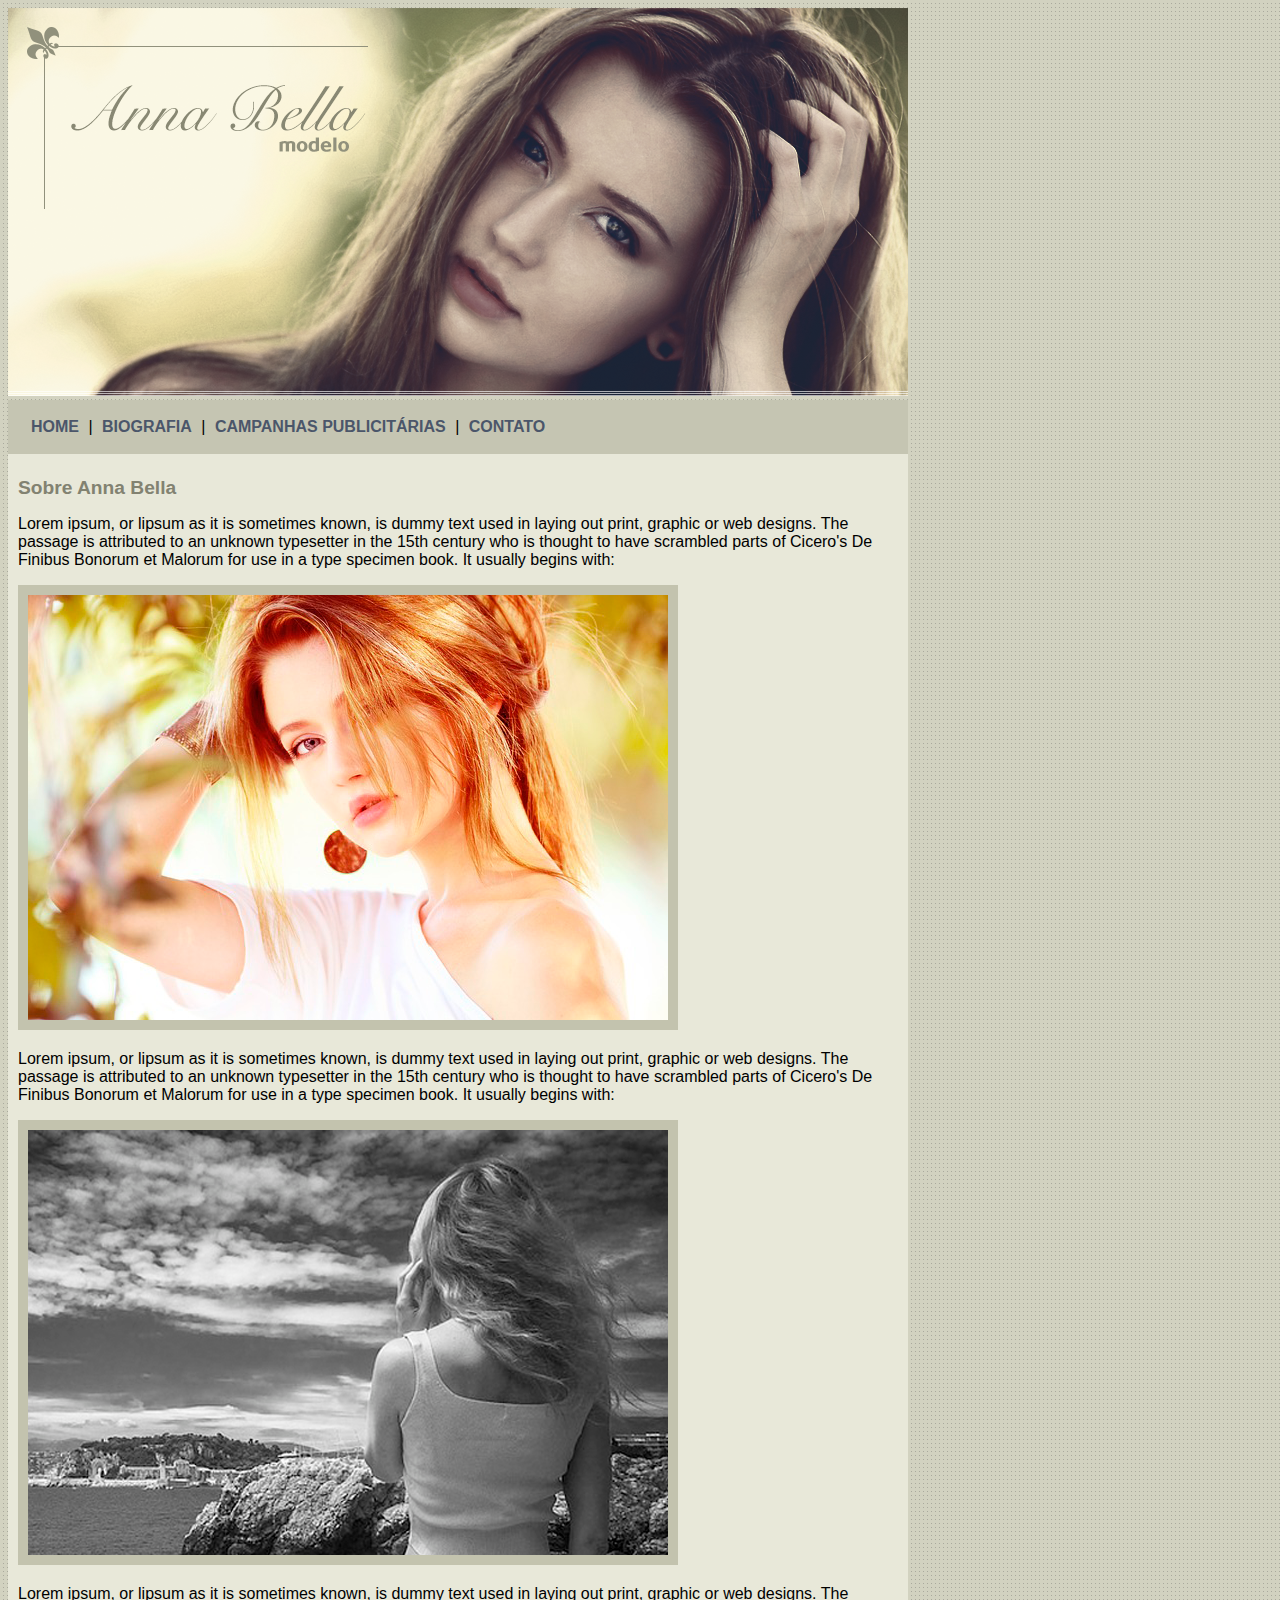
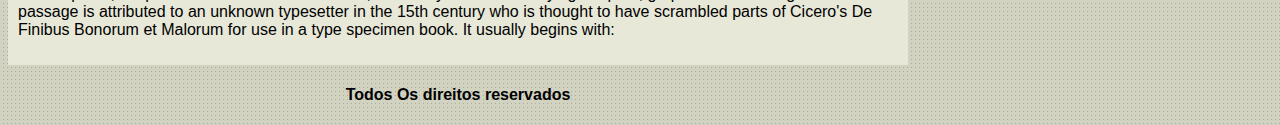
<file: index.html>
<!DOCTYPE html>
<html lang="en">
<head>
    <meta charset="UTF-8">
    <link rel="stylesheet" href="main.css">
    <title>Anna Belle - Principal</title>
</head>
<body >
    <div id="principal">
        <img src="imagens/capa.png" alt="">

        <div id="menu">
            <a href="index.html">HOME</a> |
            <a href="bio.html">BIOGRAFIA</a> |
            <a href="camp.html">CAMPANHAS PUBLICITÁRIAS</a> |
            <a href="contato.html">CONTATO</a>
        </div>
        <div id="conteudo">
            <h1>Sobre Anna Bella</h1>
            <p>
                Lorem ipsum, or lipsum as it is sometimes
                known, is dummy text used in laying out print, 
                graphic or web designs. The passage is attributed 
                to an unknown typesetter in the 15th century who 
                is thought to have scrambled parts of Cicero's De 
                Finibus Bonorum et Malorum for use in a type specimen 
                book. It usually begins with:
            </p>
            <img src="imagens/foto3.png" alt="" class="img-campanha">
            <p>
                Lorem ipsum, or lipsum as it is sometimes
                known, is dummy text used in laying out print, 
                graphic or web designs. The passage is attributed 
                to an unknown typesetter in the 15th century who 
                is thought to have scrambled parts of Cicero's De 
                Finibus Bonorum et Malorum for use in a type specimen 
                book. It usually begins with:
            </p>
            <img src="imagens/foto1.png" alt="" class="img-campanha">
            <p>
                Lorem ipsum, or lipsum as it is sometimes
                known, is dummy text used in laying out print, 
                graphic or web designs. The passage is attributed 
                to an unknown typesetter in the 15th century who 
                is thought to have scrambled parts of Cicero's De 
                Finibus Bonorum et Malorum for use in a type specimen 
                book. It usually begins with:
            </p>
        </div><!--fim conteudo-->
        <div class="centralizar">
            <footer>
                <h4>Todos Os direitos reservados</h4>
            </footer>
        </div>
    </div>
</body>
</html>
</file>
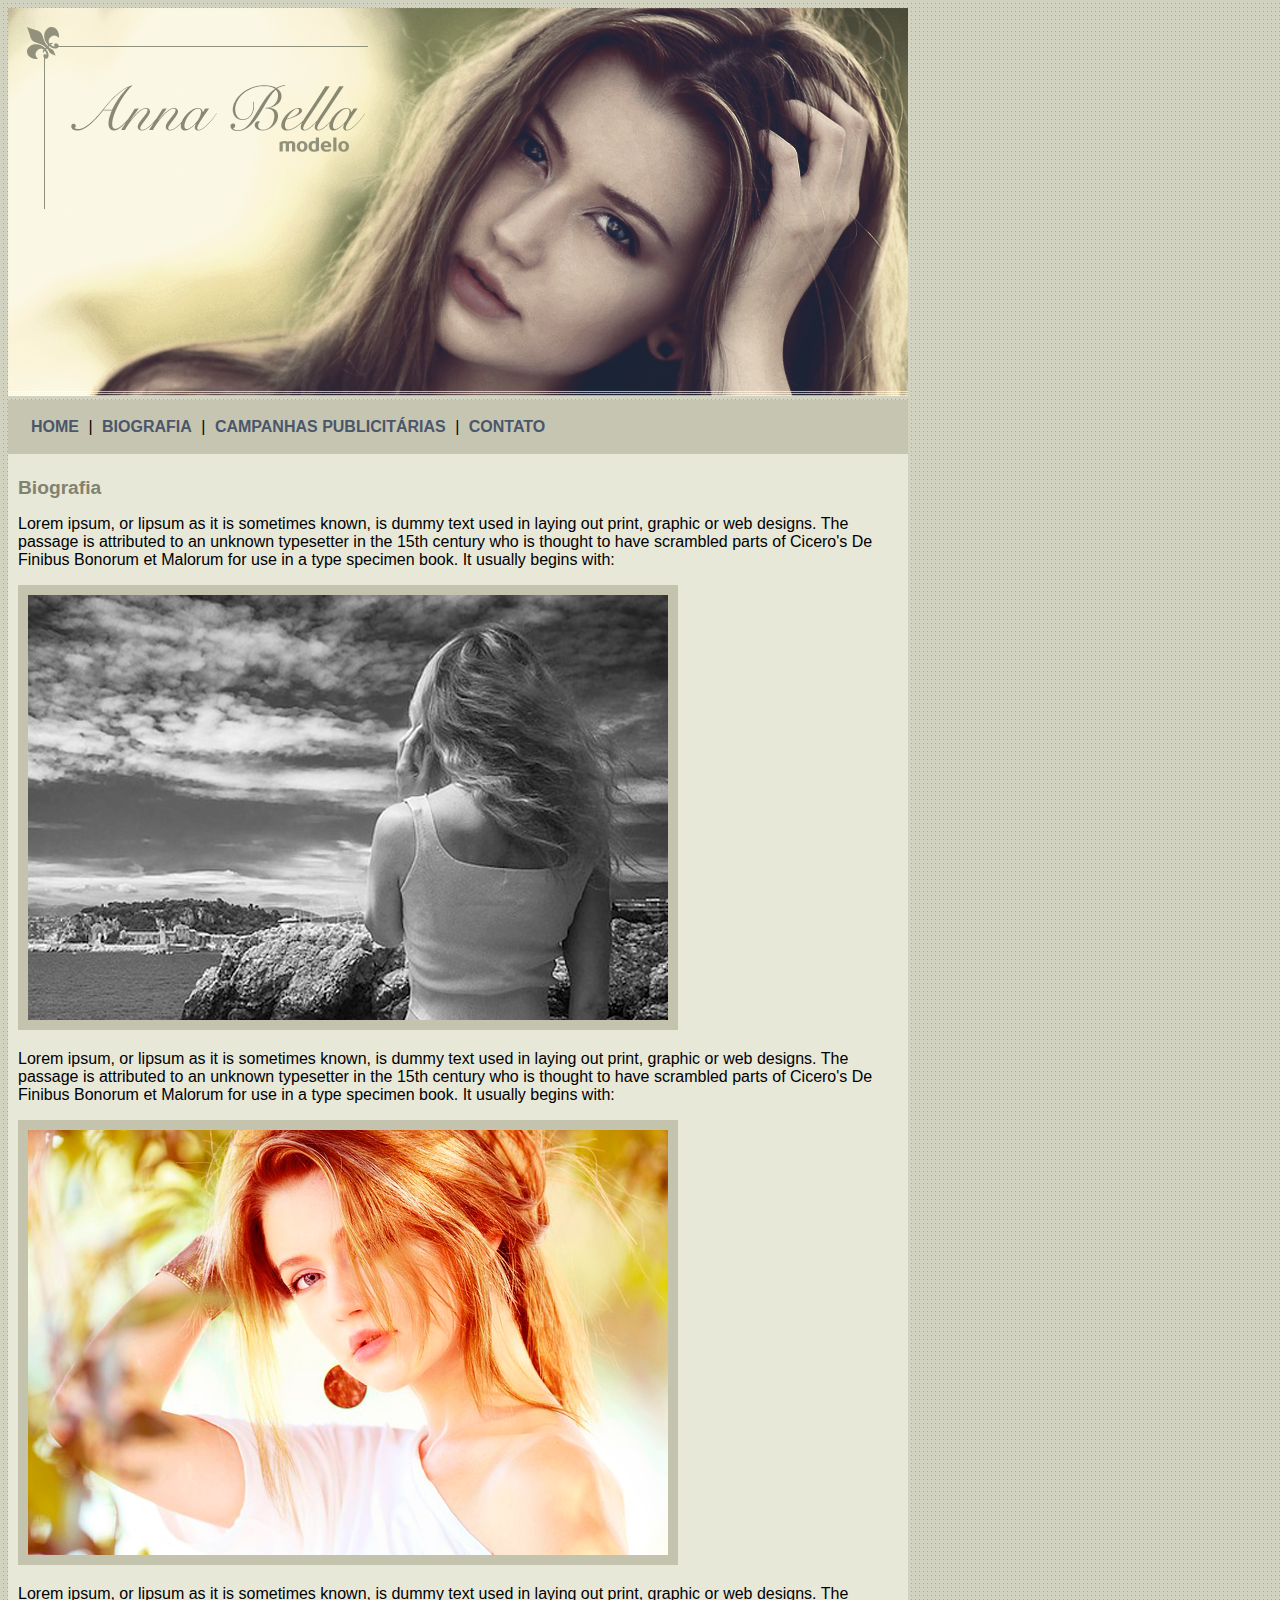
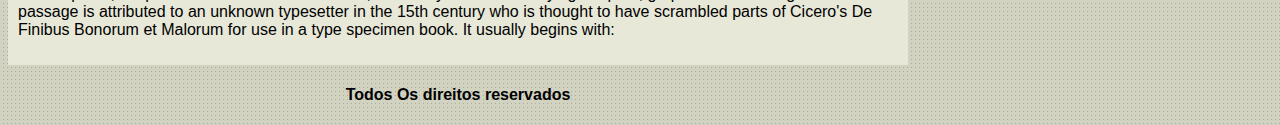
<file: bio.html>
<!DOCTYPE html>
<html lang="en">
<head>
    <meta charset="UTF-8">
    <link rel="stylesheet" href="main.css">
    <title>Anna Belle - Biografia</title>
</head>
<body>
    <div id="principal">
        <img src="imagens/capa.png" alt="">

        <div id="menu">
            <a href="index.html">HOME</a> |
            <a href="bio.html">BIOGRAFIA</a> |
            <a href="camp.html">CAMPANHAS PUBLICITÁRIAS</a> |
            <a href="contato.html">CONTATO</a>
        </div>
        <div id="conteudo">
            <h1>Biografia</h1>
            <p>
                Lorem ipsum, or lipsum as it is sometimes
                known, is dummy text used in laying out print, 
                graphic or web designs. The passage is attributed 
                to an unknown typesetter in the 15th century who 
                is thought to have scrambled parts of Cicero's De 
                Finibus Bonorum et Malorum for use in a type specimen 
                book. It usually begins with:
            </p>
            <img src="imagens/foto1.png" alt="" class="img-campanha">
            <p>
                Lorem ipsum, or lipsum as it is sometimes
                known, is dummy text used in laying out print, 
                graphic or web designs. The passage is attributed 
                to an unknown typesetter in the 15th century who 
                is thought to have scrambled parts of Cicero's De 
                Finibus Bonorum et Malorum for use in a type specimen 
                book. It usually begins with:
            </p>
            <img src="imagens/foto3.png" alt="" class="img-campanha">
            <p>
                Lorem ipsum, or lipsum as it is sometimes
                known, is dummy text used in laying out print, 
                graphic or web designs. The passage is attributed 
                to an unknown typesetter in the 15th century who 
                is thought to have scrambled parts of Cicero's De 
                Finibus Bonorum et Malorum for use in a type specimen 
                book. It usually begins with:
            </p>
        </div><!--fim conteudo-->
        <div class="centralizar">
            <footer>
                <h4>Todos Os direitos reservados</h4>
            </footer>
        </div>
    </div>
</body>
</html>
</file>
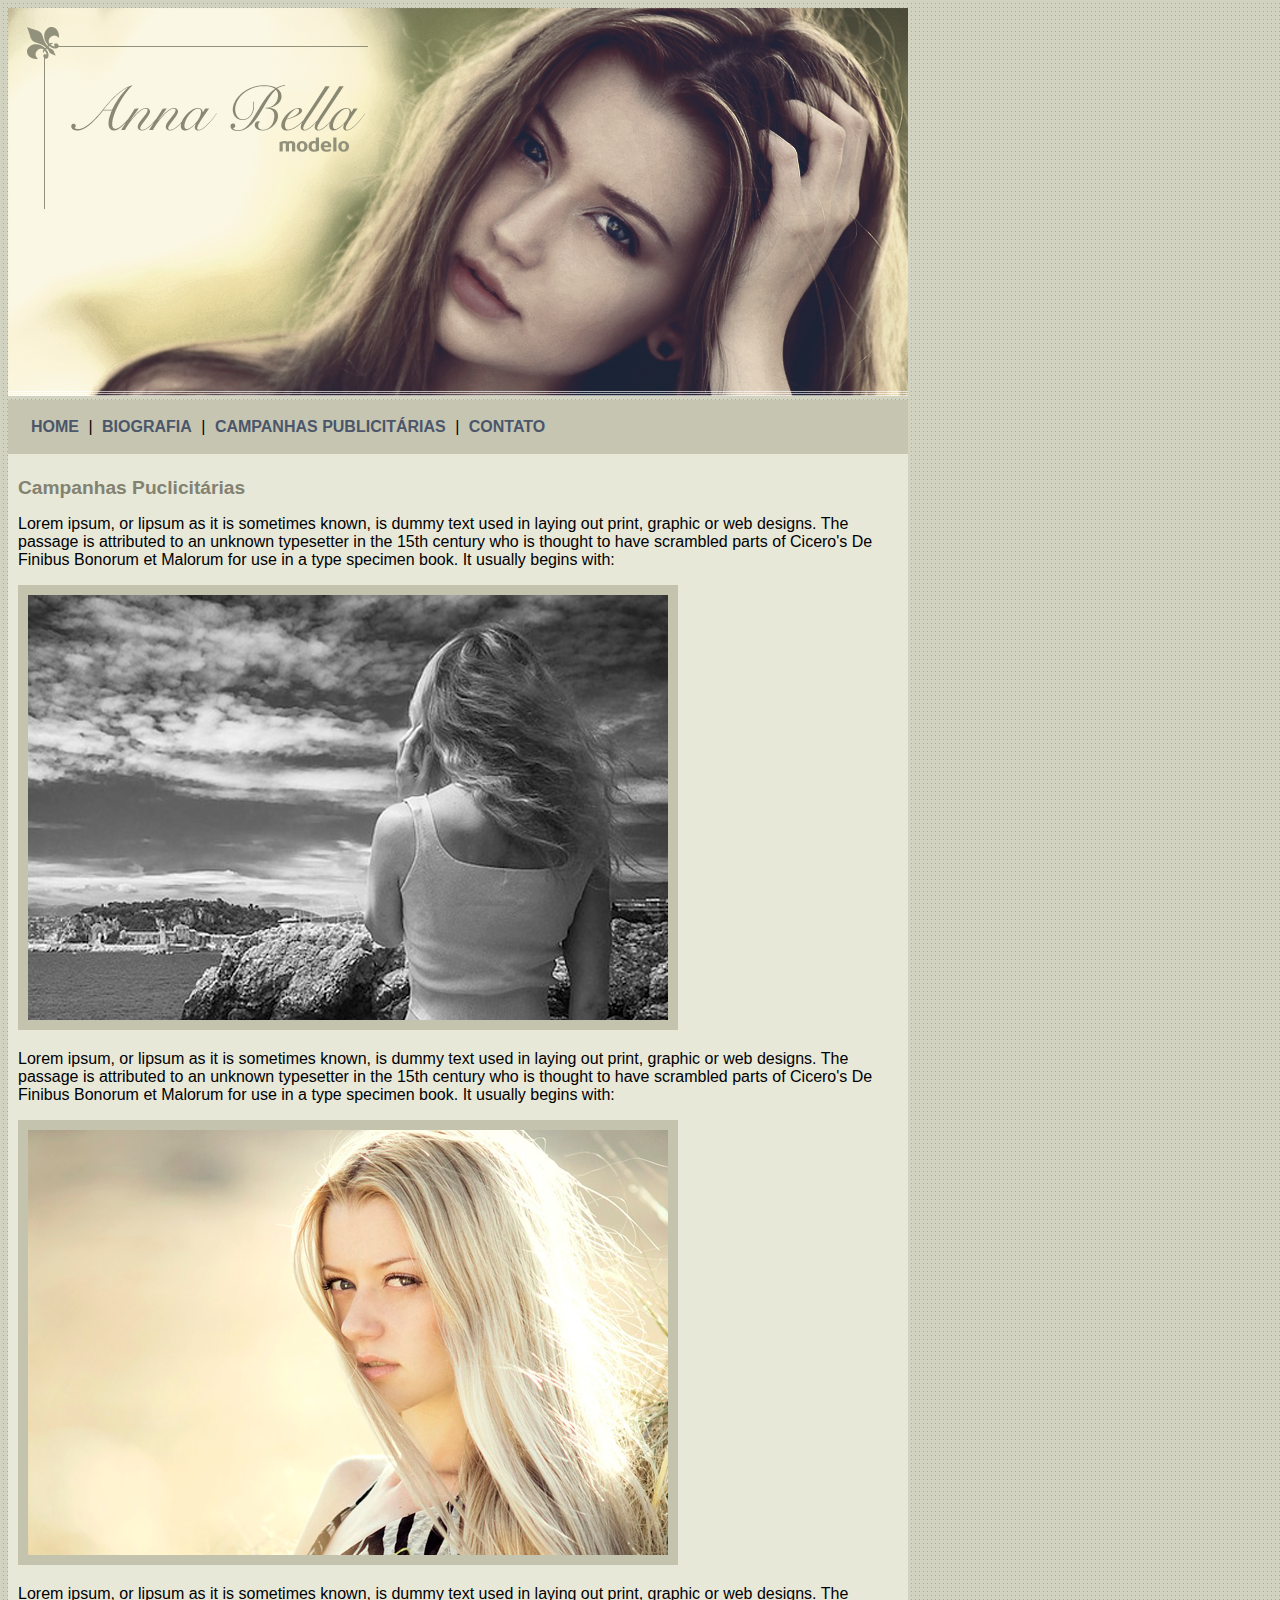
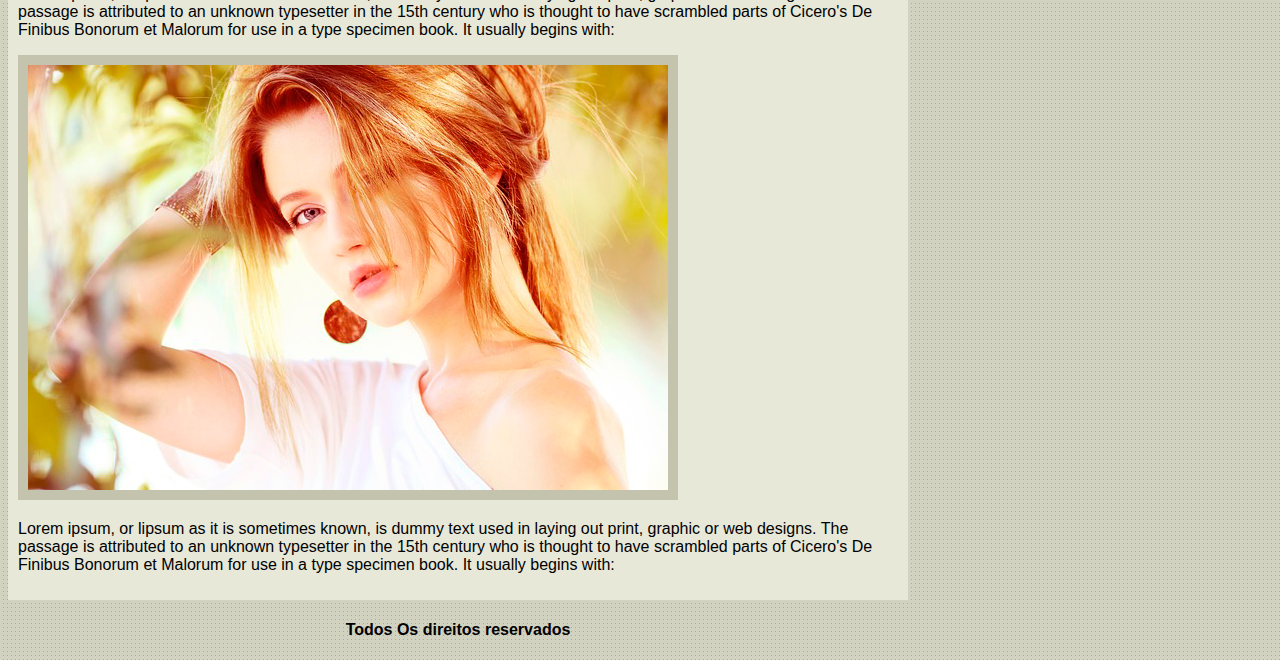
<file: camp.html>
<!DOCTYPE html>
<html lang="en">
<head>
    <meta charset="UTF-8">
    <link rel="stylesheet" href="main.css">
    <title>Anna Belle - Campanhas Puclicitárias</title>
</head>
<body>
    <div id="principal">
        <img src="imagens/capa.png" alt="">

        <div id="menu">
            <a href="index.html">HOME</a> |
            <a href="bio.html">BIOGRAFIA</a> |
            <a href="camp.html">CAMPANHAS PUBLICITÁRIAS</a> |
            <a href="contato.html">CONTATO</a>
        </div>
        <div id="conteudo">
            <h1>Campanhas Puclicitárias</h1>
            <p>
                Lorem ipsum, or lipsum as it is sometimes
                known, is dummy text used in laying out print, 
                graphic or web designs. The passage is attributed 
                to an unknown typesetter in the 15th century who 
                is thought to have scrambled parts of Cicero's De 
                Finibus Bonorum et Malorum for use in a type specimen 
                book. It usually begins with:
            </p>
            <img src="imagens/foto1.png" alt="" class="img-campanha">
            <p>
                Lorem ipsum, or lipsum as it is sometimes
                known, is dummy text used in laying out print, 
                graphic or web designs. The passage is attributed 
                to an unknown typesetter in the 15th century who 
                is thought to have scrambled parts of Cicero's De 
                Finibus Bonorum et Malorum for use in a type specimen 
                book. It usually begins with:
            </p>
            <img src="imagens/foto2.png" alt="" class="img-campanha">
            <p>
                Lorem ipsum, or lipsum as it is sometimes
                known, is dummy text used in laying out print, 
                graphic or web designs. The passage is attributed 
                to an unknown typesetter in the 15th century who 
                is thought to have scrambled parts of Cicero's De 
                Finibus Bonorum et Malorum for use in a type specimen 
                book. It usually begins with:
            </p>
            <img src="imagens/foto3.png" alt="" class="img-campanha">
            <p>
                Lorem ipsum, or lipsum as it is sometimes
                known, is dummy text used in laying out print, 
                graphic or web designs. The passage is attributed 
                to an unknown typesetter in the 15th century who 
                is thought to have scrambled parts of Cicero's De 
                Finibus Bonorum et Malorum for use in a type specimen 
                book. It usually begins with:
            </p>
        </div><!--fim conteudo-->
        <div class="centralizar">
            <footer>
                <h4>Todos Os direitos reservados</h4>
            </footer>
        </div>
    </div>
</body>
</html>
</file>
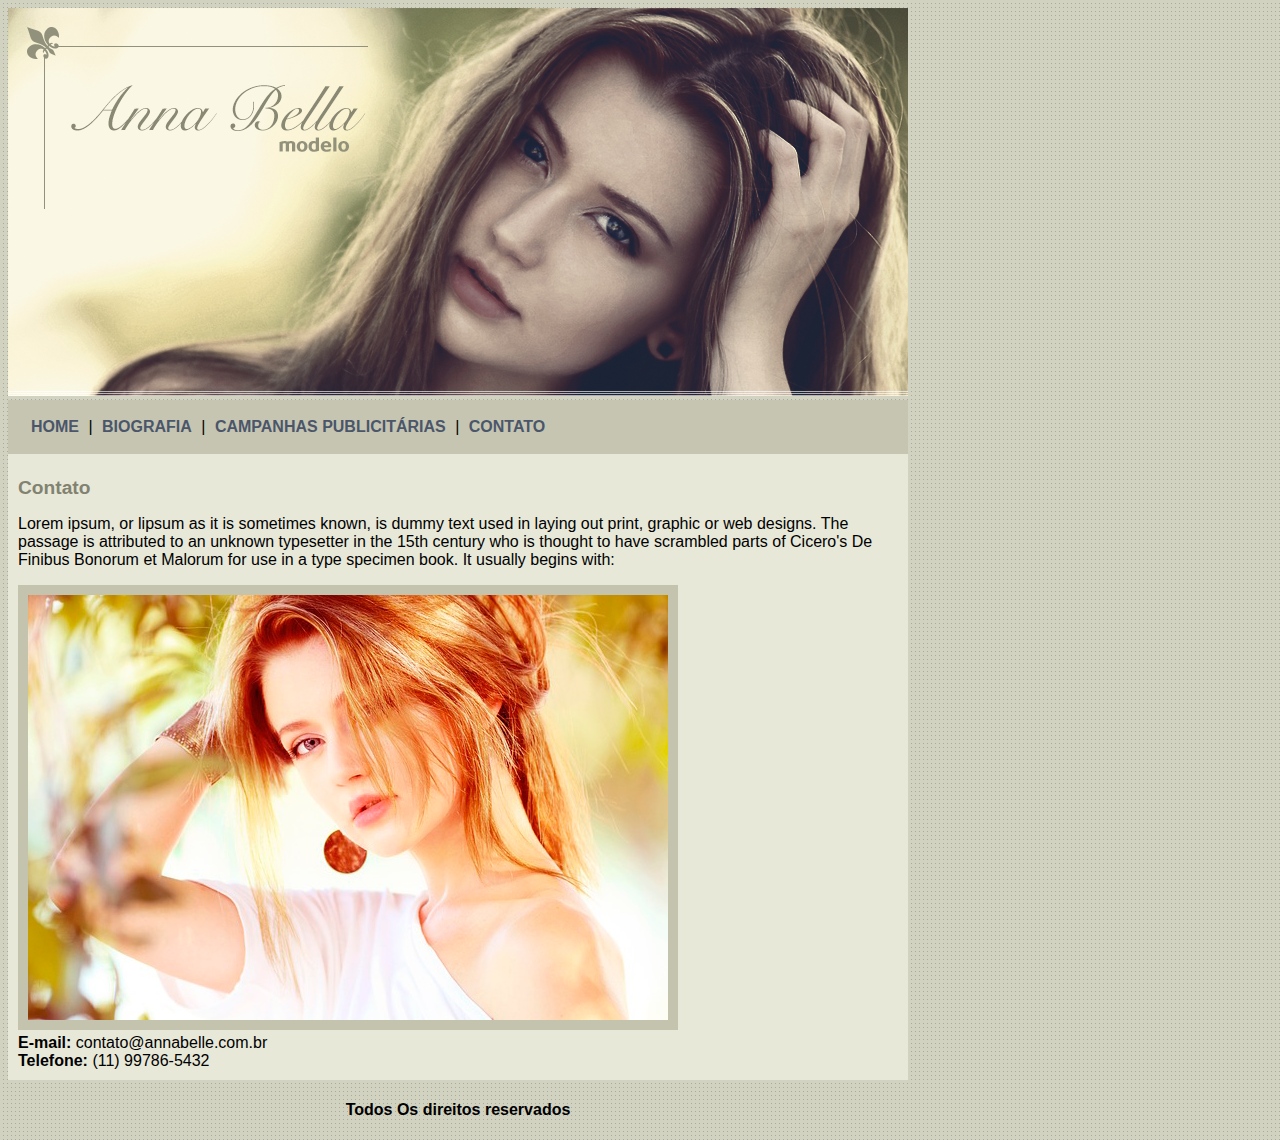
<file: contato.html>
<!DOCTYPE html>
<html lang="en">
<head>
    <meta charset="UTF-8">
    <link rel="stylesheet" href="main.css">
    <title>Anna Belle - Contato</title>
</head>
<body>
    <div id="principal">
        <img src="imagens/capa.png" alt="">

        <div id="menu">
            <a href="index.html">HOME</a> |
            <a href="bio.html">BIOGRAFIA</a> |
            <a href="camp.html">CAMPANHAS PUBLICITÁRIAS</a> |
            <a href="contato.html">CONTATO</a>
        </div>
        <div id="conteudo">
            <h1>Contato</h1>
            <p>
                Lorem ipsum, or lipsum as it is sometimes
                known, is dummy text used in laying out print, 
                graphic or web designs. The passage is attributed 
                to an unknown typesetter in the 15th century who 
                is thought to have scrambled parts of Cicero's De 
                Finibus Bonorum et Malorum for use in a type specimen 
                book. It usually begins with:
            </p>
            <img src="imagens/foto3.png" alt="" class="img-campanha">

            <div>
               <strong>E-mail: </strong>contato@annabelle.com.br
               <br>
               <strong>Telefone: </strong> (11) 99786-5432
            </div>
        </div><!--fim conteudo-->
        <div class="centralizar">
            <footer>
                <h4>Todos Os direitos reservados</h4>
            </footer>
        </div>
    </div>
</body>
</html>
</file>
<file: main.css>
body
{
    background: #d2d2c1 url('imagens/fundo.png');
    font: 16px arial, helvetica, sans-sefir;
    
}
#principal
{
        width: 900px;
       box-align: center;
}
#menu
{
    background: #c5c5b2;
    padding: 18px;
}
#conteudo
{
    background: #e8e8d9;
    padding: 10px;
}
#rodape
{
    text-align: center;
}
a
{
    color: #4b566a;
    text-decoration: none;
    font-weight: bold;
    padding: 5px;
}
.centralizar
{
    text-align: center;
}
h1
{
    color: #828271;
    font-size: 1.2em;
}
.img-campanha
{
    border: solid #c3c3ae 10px;
}
</file>
